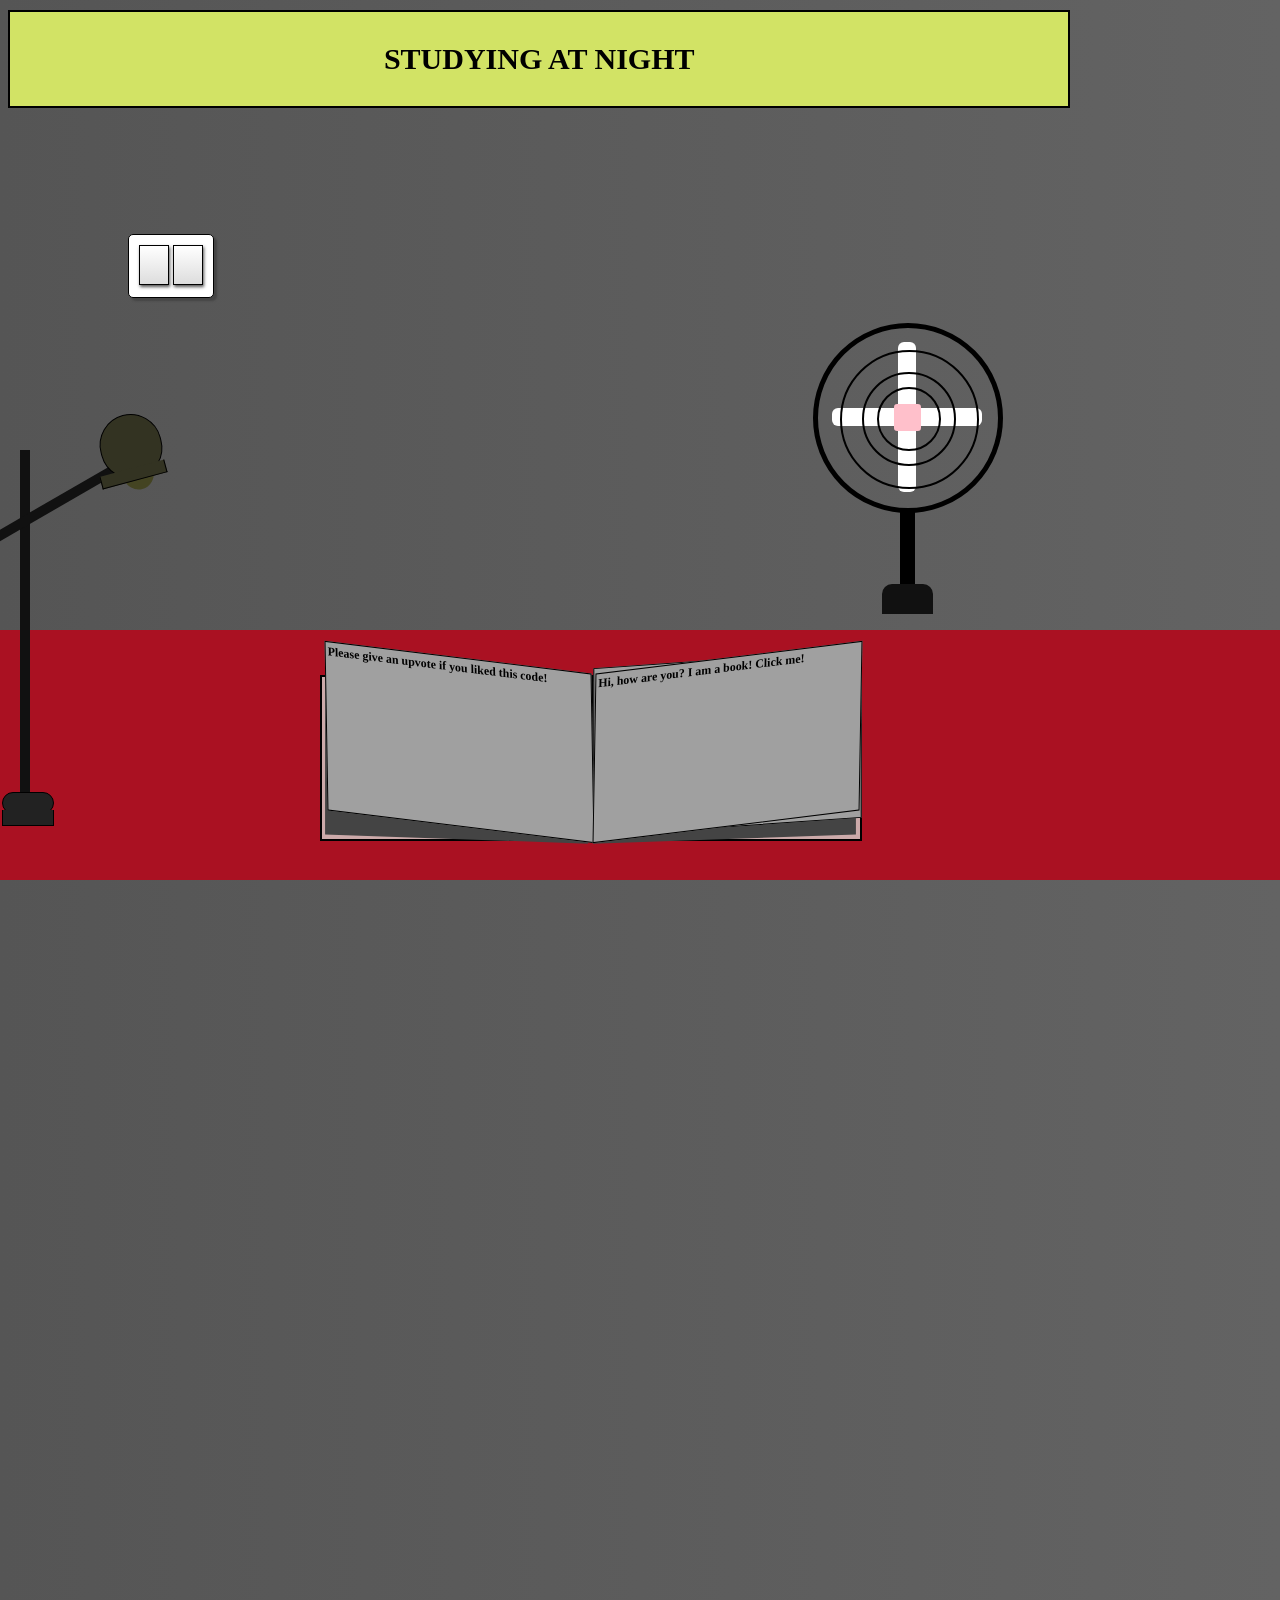
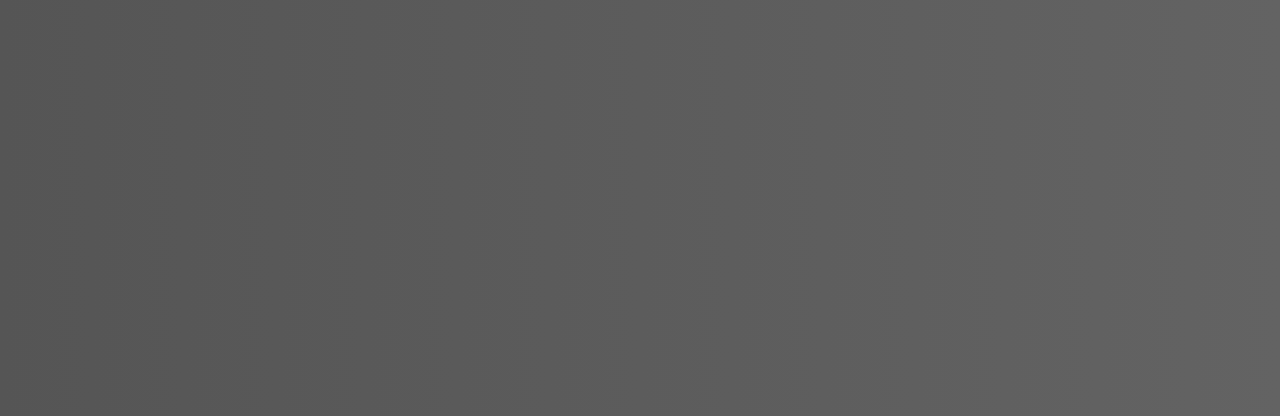
<file: in.html>
<!DOCTYPE html>
<html>
    <head>
        <title>Page Title</title>
        <link rel="stylesheet" href="ar.css">
        <script src="ar.js"></script>
    </head>
    <body id = 'body'>
        <div id = 'heading'>STUDYING AT NIGHT</div>
        <div id = 'bookShadow'></div>
        <div id = 'book'>
            <div id = 'b1'>
                <div id = 'b2'></div>
                <div id = 'b3'>Please give an upvote if you liked this code!</div>
                <div id = 'b4'></div>
                <div id = 'b5'>Hi, how are you? I am a book! Click me!</div>
                <div id = 'b6'></div>
                <div id = 'b7'></div>
            </div>
        </div>
        <div id = 'table' class = 'lamp'></div>
        <div id = 'lamp1' class = 'lamp'></div>
        <div id = 'lamp2' class = 'lamp'></div>
        <div id = 'lamp3' class = 'lamp'></div>
        <div id = 'lamp4'></div>
        <div id = 'bulb'></div>
        <div id = 'lamp5'></div>
        <div id = 'lamp6'></div>
        <div id = 'fan'>
            <div id = 'spin'>
                <div id = 'fanu'></div>
                <div id = 'fanl'></div>
                <div id = 'fand'></div>
                <div id = 'fanr'></div>
                <div id = 'fanc'></div>
            </div>
            <div id = 'fan2'></div>
            <div id = 'fan1'></div>
            <div id = 'fan3'></div>
            <div id = 'fan4'></div>
        </div>
    </body>
</html>
</file>
<file: ar.css>
/* @import url('https://fonts.googleapis.com/css2?family=Sriracha&family=Raleway&display=swap'); */

body {
    font-family: Raleway;
    background: linear-gradient(270deg, #636363, #555);
    overflow: hidden;
    height: 2000px;
    width: 100%;
}

#heading {
    font-size: 30px;
    padding: 30px;
    top: 10px;
    width: 78%;
    position: absolute;
    background-color: #d2e365;
    border: 2px solid black;
    text-align: center;
    font-weight: 900;
    animation: GoUp 5s ease 5s;
}

@keyframes GoUp {
    to {top: -200px;}
}

#table {
    perspective: 100px;
    z-index: 0;
    position: absolute;
    top: 70%;
    left: 0%;
    height: 250px;
    width: 113%;
    background-color: #a12;
}

.btn {
    height: 40px;
    width: 30px;
    background: linear-gradient(180deg, #fff, #ddd);
    box-shadow: 1px 2px 3px #555;
    border: 0.1px solid black;
}

#buttons {
    padding: 10px;
    position: absolute;
    top: 26%;
    left: 10%;
    background-color: white;
    border: 1px solid black;
    border-radius: 5px;
    box-shadow: 3px 3px 2px #454545;
}

#lamp1 {
    z-index: 2;
    position: absolute;
    top: 50%;
    left: 20px;
    height: 40%;
    width: 10px;
    background-color: #111;
}

#lamp2 {
    z-index: 3;
    position: absolute;
    top: 90%;
    left: 2px;
    width: 50px;
    height: 15px;
    background-color: #222;
    border: 1px solid black;
    border-top: none;
}

#lamp3 {
    z-index: 2;
    position: absolute;
    top: 44%;
    left: 65px;
    width: 10px;
    height: 22%;
    transform: rotate(60deg);
    background-color: #111;
}

#lamp4 {
    z-index: 2;
    position: absolute;
    top: 46%;
    left: 100px;
    height: 7%;
    width: 60px;
    border-radius: 50px;
    background-color: #332;
    transform: rotate(-15deg);
    border: 1px solid black;
}

#bulb {
    z-index: 1;
    position: absolute;
    top: 48%;
    left: 120px;
    height: 58px;
    width: 30px;
    border-radius: 30px;
    background-color: #442;
    transform: rotate(-15deg);
}

#lamp5 {
    z-index: 4;
    position: absolute;
    top: 52%;
    left: 100px;
    height: 12px;
    width: 65px;
    transform: rotate(-15deg);
    background-color: #332;
    border: 1px solid black;
    border-top: none;
}

#lamp6 {
    z-index: 2;
    position: absolute;
    top: 88%;
    left: 2px;
    height: 20px;
    width: 50px;
    border-radius: 25px;
    background-color: #222;
    border: 1px solid black;
}

#fan {
    position: absolute;
    top: 38%;
    left: 65%;
    height: 150px;
    width: 150px;
}

#fanu {
    z-index: 3;
    height: 50%;
    width: 12%;
    left: 44%;
    position: absolute;
    background-color: white;
    border-radius: 6px;
}

#fanl {
    z-index: 3;
    height: 12%;
    width: 50%;
    top: 44%;
    left: 0;
    position: absolute;
    background-color: white;
    border-radius: 6px;
}

#fand {
    z-index: 3;
    position: absolute;
    height: 50%;
    width: 12%;
    background-color: white;
    left: 44%;
    top: 50%;
    border-radius: 6px;
}

#fanr {
    z-index: 3;
    position: absolute;
    height: 12%;
    width: 50%;
    background-color: white;
    left: 50%;
    top: 44%;
    border-radius: 6px;
}

#fanc {
    z-index: 4;
    height: 18%;
    width: 18%;
    background-color: pink;
    border-radius: 12%;
    position: absolute;
    top: 41%;
    left: 41%;
}

@keyframes MyFan {
    from {transform:rotate(0deg);}
    to {transform:rotate(360deg);}
}

#fan1 {
    z-index: 1;
    position: absolute;
    top: 111%;
    left: 45%;
    background-color: black;
    height: 50%;
    width: 10%;
}

#fan2 {
    z-index: 10;
}

#fan3 {
    position: absolute;
    z-index: 5;
    top: 161%;
    left: 33%;
    height: 30px;
    width: 34%;
    border-radius: 10px 10px 0 0;
    background-color: #111;
}

#spin {
    height: 150px;
    width: 150px;
    position: absolute;
    top: 0%;
    left: 0%;
}

#book {
    position: absolute;
    top: 75%;
    left: 25%;
    height: 18%;
    width: 42%;
}

#b1 {
    z-index: 1;
    position: absolute;
    height: 100%;
    width: 100%;
    background-color: #caa;
    border: 2px solid black;
}

#b2 {
    z-index: 2;
    position: absolute;
    height: 100%;
    width: 3%;
    top: 0;
    left: 50%;
    background-color: black;
}

#b3 {
    z-index: 3;
    position: absolute;
    top: -12%;
    left: 0.5%;
    height: 100%;
    width: 49%;
    transform: rotateZ(7deg) skew(8deg);
    background-color: #a0a0a0;
    border: 1px solid black;
    padding: 2px;
    font-size: 12px;
    font-weight: 700;
}

#b4 {
    z-index: 2;
    position: absolute;
    height: 100%;
    width: 49%;
    left: 0.5%;
    transform: rotate(2deg) skew(2deg);
    background-color: #444;
}

#b5 {
    z-index: 5;
    position: absolute;
    top: -12%;
    left: 50.5%;
    height: 100%;
    width: 49%;
    transform: rotate(-7deg) skew(-8deg);
    background-color: #a0a0a0;
    border: 1px solid black;
    padding: 2px;
    font-size: 12px;
    font-weight: 700;
}

#b6 {
    z-index: 2;
    position: absolute;
    height: 100%;
    width: 49%;
    left: 50.5%;
    transform: rotate(-2deg) skew(-2deg);
    background-color: #444;
}

#b7 {
    z-index: 4;
    position: absolute;
    top: -11%;
    left: 50.5%;
    height: 100%;
    width: 49%;
    transform: rotate(-4deg) skew(-4deg);
    background-color: #a0a0a0;
    border: 1px solid black;
    padding: 2px;
}

#b5:hover {
    animation: NextPage 2s ease;
}

@keyframes NextPage {
    0% {left:51.5%;transform: rotate(-7deg) skew(-8deg) rotateY(0deg);}
    49.5% {left:28.5%;transform: rotate(-7deg) skew(-8deg) rotateY(-90deg);top:-10%;font-size:12px;}
    50% {left:22.5%;transform: rotate(7deg) skew(8deg) rotateY(-90deg);top:-10%;font-size:0;}
    100% {left: 1.5%;transform: rotate(7deg) skew(8deg) rotateY(-180deg);font-size:0;}
}

#fan4 {
    position: absolute;
    z-index: 4;
    top: 175%;
    left: 35%;
    background: rgba(100, 100, 100, 0.3);
    display: none;
    height: 18%;
    width: 100%;
    transform: rotate(15deg);
}

#bookShadow {
    z-index: 1;
    position: absolute;
    top: 77%;
    left: 28%;
    height: 18%;
    width: 40%;
    background: rgba(50, 50, 50, 0.3);
    border-radius: 5px;
    display: none;
}
</file>
